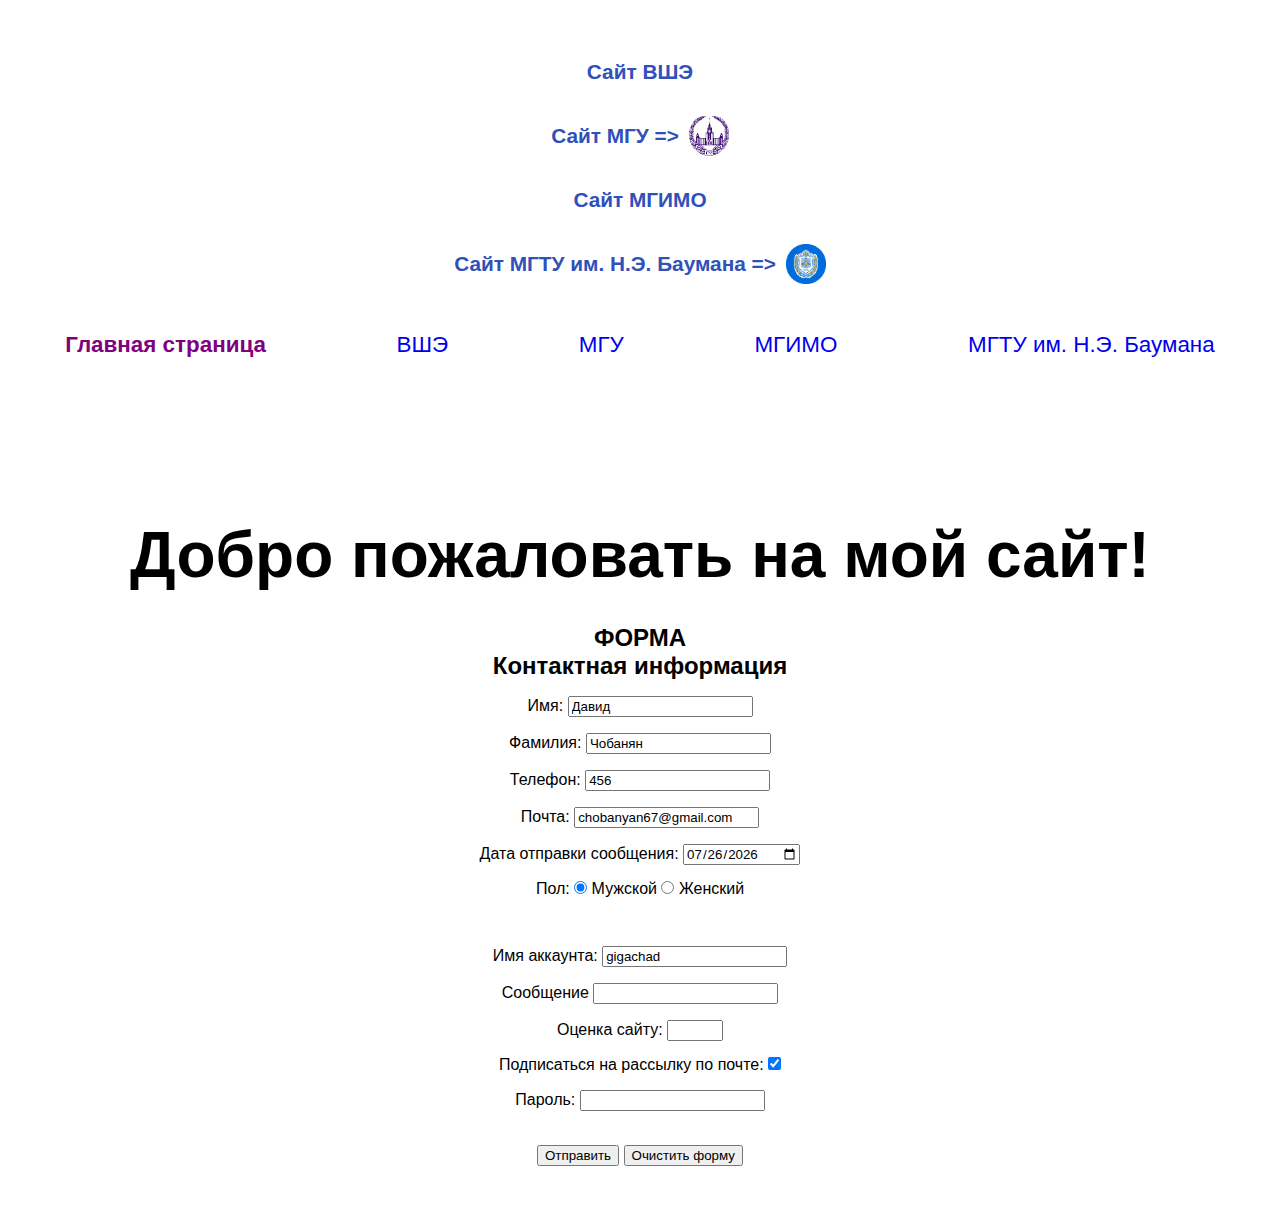
<file: index.html>
<!DOCTYPE html>
<html lang="ru">
<head>
    <meta charset="UTF-8">
    <meta name="viewport" content="width=device-width, initial-scale=1.0">
    <link rel="stylesheet" href="./css/style.css">
    <title>Главная</title>
</head>
<body>
    <header>
        <nav>
            <div class="link-internal-website">
                <a href="https://www.hse.ru/en/">Сайт ВШЭ</a>
                <a href="https://www.msu.ru/en/">
                    Сайт МГУ =>
                    <img src="./images/msu.png" alt="логотип мгу" style="width: 40px;">
                </a>
            </div>
            <div class="link-hook">

            </div>
            <div class="link-external-website">
                <a href="https://mgimo.ru" target="_blank">Сайт МГИМО</a>
                <a href="https://bmstu.ru" target="_blank">
                    Сайт МГТУ им. Н.Э. Баумана =>
                    <img src="./images/bauman.jpg" alt="логотип бау" style="width: 40px;">
                </a>
            </div>
            <div class="links">
                <a href="index.html" class="link link-1">Главная страница</a>
                <a href="./html/page1.html" class="link">ВШЭ</a>
                <a href="./html/page2.html" class="link">МГУ</a>
                <a href="./html/page3.html" class="link">МГИМО</a>
                <a href="./html/page4.html" class="link">МГТУ им. Н.Э. Баумана</a>
            </div>
        </nav>
    </header>
    <main>
        <div class="main-text">Добро пожаловать на мой сайт!</div>
        <form id="contactForm">
            <h2>ФОРМА</h2>
            <h2>Контактная информация</h2>
            <label for="firstName">Имя:</label>
            <input type="text" id="firstName" name="firstName" value="Давид" required>
            <br>
            <label for="lastName">Фамилия:</label>
            <input type="text" id="lastName" name="lastName" value="Чобанян" required>
            <br>
            <label for="phone">Телефон:</label>
            <input type="tel" id="phone" name="phone" value="456" required>
            <br>
            <label for="email">Почта:</label>
            <input type="email" id="email" name="email" value="chobanyan67@gmail.com" required>            
            <br>
            <label for="date">Дата отправки сообщения:</label>
            <input type="date" id="date" name="date" required>
            <br>
            <label for="gender">Пол:</label>
            <input type="radio" name="gender" value="Мужской" checked> Мужской
            <input type="radio" name="gender" value="Женский"> Женский
            <br>
        </form>
        <form id="customForm" style="margin-bottom: 4rem;">
            <label for="accName">Имя аккаунта:</label>
            <input type="text" id="accName" name="accName" value="gigachad" required>
            <br>
            <label for="message">Сообщение</label>
            <input type="text" id="message" name="message" required>
            <br>
            <label for="quantity">Оценка сайту:</label>
            <input type="number" id="quantity" name="quantity" min="1" max="10" required>
            <br>
            <label for="subscribe">Подписаться на рассылку по почте:</label>
            <input type="checkbox" id="subscribe" name="subscribe" checked>
            <br>
            <label for="password">Пароль:</label>
            <input type="password" id="password" name="password" required>
            <br>
            <input type="hidden" name="hiddenField" value="Значение по умолчанию">
            <br>
            <input type="submit" value="Отправить">
            <button type="button" id="clearCustomForm">Очистить форму</button>
        </form>
    </main>
</body>
<script>
    document.getElementById("clearCustomForm").addEventListener("click", function() {
        document.getElementById("customForm").reset(); 
        document.getElementById("accName").value = "";
        document.getElementById("message").value = "";
        document.getElementById("quantity").value = "";
        document.getElementById("subscribe").checked = false;
        document.getElementById("password").value = "";
        document.getElementById("contactForm").reset(); 
        document.getElementById("firstName").value = "";
        document.getElementById("lastName").value = "";
        document.getElementById("phone").value = "";
        document.getElementById("email").value = "";
        document.getElementById("date").value = "";
        document.querySelectorAll('input[name="gender"]').forEach(radio => {
            radio.checked = false;
        });
    });
    const dateInput = document.getElementById("date");
    const today = new Date();
    const year = today.getFullYear();
    const month = (today.getMonth() + 1).toString().padStart(2, "0"); 
    const day = today.getDate().toString().padStart(2, "0");
    const todayDate = `${year}-${month}-${day}`;
    dateInput.value = todayDate;
    

    const submitCustomFormButton = document.querySelector("#customForm input[type='submit']");
    submitCustomFormButton.addEventListener("click", function() {
    const firstName = document.getElementById("firstName").value;
    const lastName = document.getElementById("lastName").value;
    const phone = document.getElementById("phone").value;
    const email = document.getElementById("email").value;
    const date = document.getElementById("date").value;
    const gender = document.querySelector('input[name="gender"]:checked').value;
    const accName = document.getElementById("accName").value;
    const message = document.getElementById("message").value;
    const quantity = document.getElementById("quantity").value;
    const subscribe = document.getElementById("subscribe").checked;
    const password = document.getElementById("password").value;
    const hiddenField = document.querySelector('input[name="hiddenField"]').value;
    const query = `Имя: ${firstName}, Фамилия: ${lastName}, Телефон: ${phone}, Почта: ${email}, Дата: ${date}, Пол: ${gender}, Имя аккаунта: ${accName}, Сообщение: ${message}, Оценка сайту: ${quantity}, Подписка: ${subscribe}, Пароль: ${password}, Скрытое поле: ${hiddenField}`;
    const searchUrl = `https://www.google.com/search?q=${encodeURIComponent(query)}`;
    window.location.href = searchUrl;
});



</script>
</html>
</file>
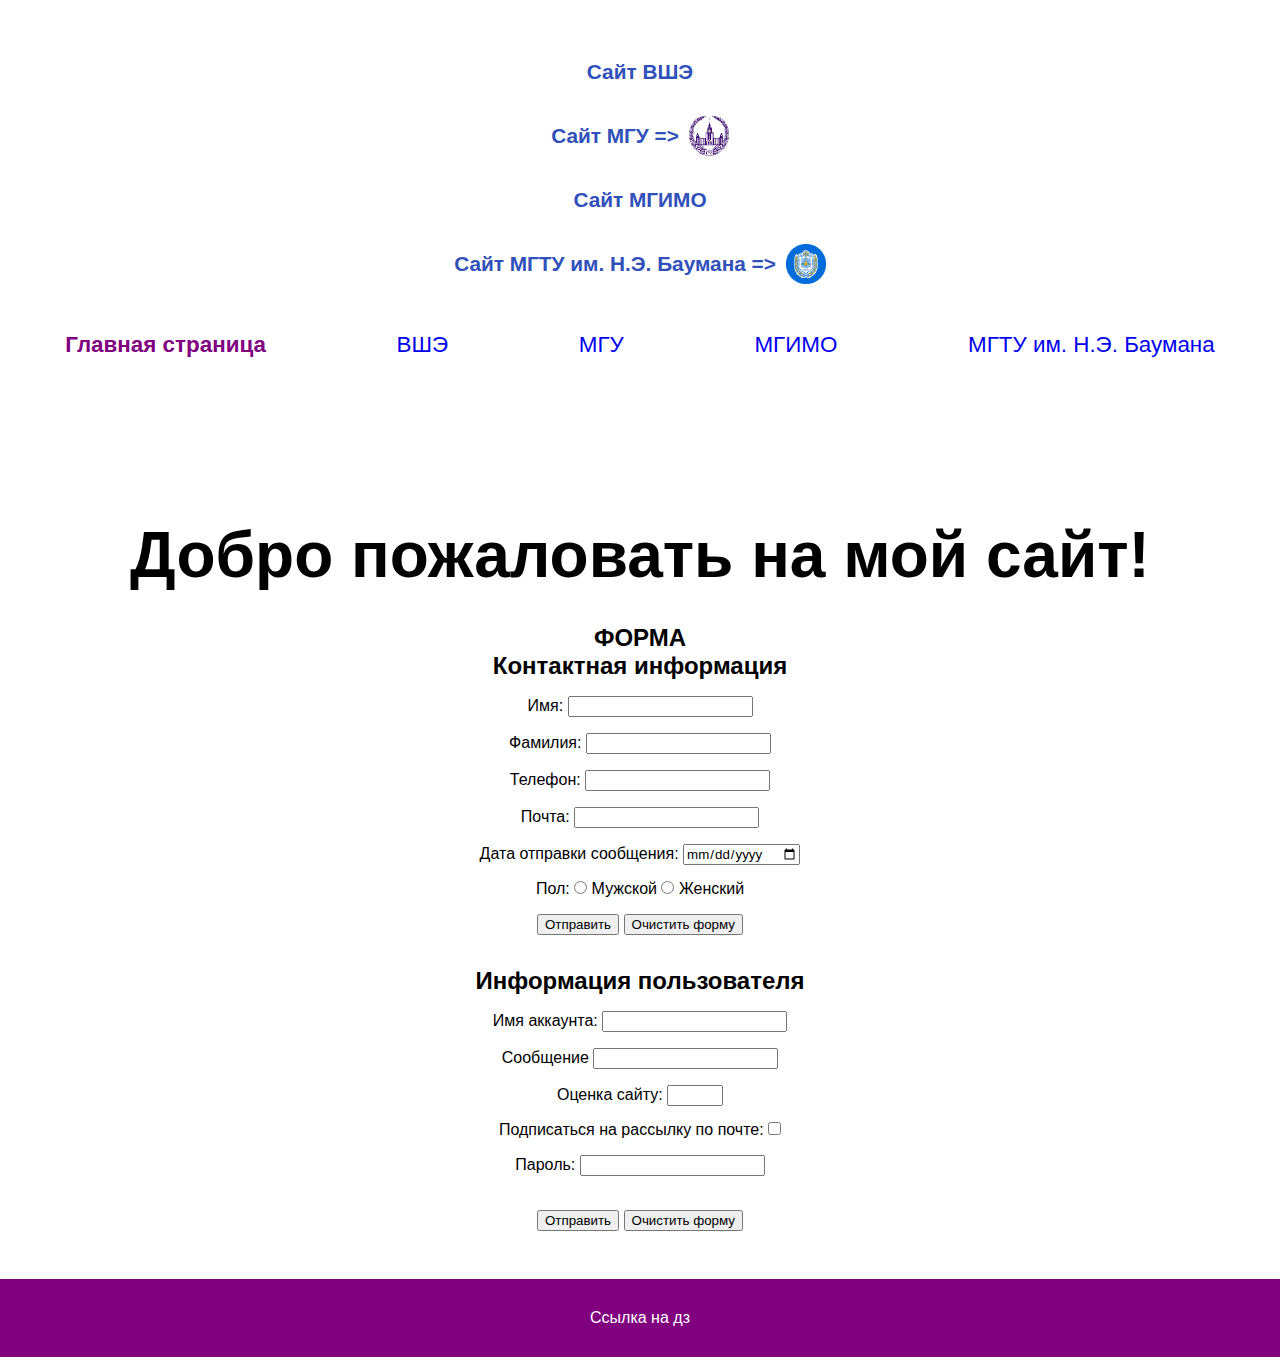
<file: html/index.html>
<!DOCTYPE html>
<html lang="ru">
<head>
    <meta charset="UTF-8">
    <meta name="viewport" content="width=device-width, initial-scale=1.0">
    <link rel="stylesheet" href="../css/style.css">
    <title>Главная</title>
</head>
<body>
    <header>
        <nav>
            <div class="link-internal-website">
                <a href="https://www.hse.ru/en/">Сайт ВШЭ</a>
                <a href="https://www.msu.ru/en/">
                    Сайт МГУ =>
                    <img src="../images/msu.png" alt="логотип мгу" style="width: 40px;">
                </a>
            </div>
            <div class="link-hook">

            </div>
            <div class="link-external-website">
                <a href="https://mgimo.ru" target="_blank">Сайт МГИМО</a>
                <a href="https://bmstu.ru" target="_blank">
                    Сайт МГТУ им. Н.Э. Баумана =>
                    <img src="../images/bauman.jpg" alt="логотип бау" style="width: 40px;">
                </a>
            </div>
            <div class="links">
                <a href="index.html" class="link link-1">Главная страница</a>
                <a href="page1.html" class="link">ВШЭ</a>
                <a href="page2.html" class="link">МГУ</a>
                <a href="page3.html" class="link">МГИМО</a>
                <a href="page4.html" class="link">МГТУ им. Н.Э. Баумана</a>
            </div>
        </nav>
    </header>
    <main>
        <div class="main-text">Добро пожаловать на мой сайт!</div>
        <form id="contactForm">
            <h2>ФОРМА</h2>
            <h2>Контактная информация</h2>
            <label for="firstName">Имя:</label>
            <input type="text" id="firstName" name="firstName" required>
            <br>
            <label for="lastName">Фамилия:</label>
            <input type="text" id="lastName" name="lastName" required>
            <br>
            <label for="phone">Телефон:</label>
            <input type="tel" id="phone" name="phone" required>
            <br>
            <label for="email">Почта:</label>
            <input type="email" id="email" name="email" required>
            <br>
            <label for="date">Дата отправки сообщения:</label>
            <input type="date" id="date" name="date" required>
            <br>
            <label for="gender">Пол:</label>
            <input type="radio" name="gender" value="Мужской"> Мужской
            <input type="radio" name="gender" value="Женский"> Женский
            <br>
            <input type="submit" value="Отправить">
            <button type="button" id="clearContactForm">Очистить форму</button>
        </form>
        <form id="customForm">
            <h2>Информация пользователя</h2>
            <label for="accName">Имя аккаунта:</label>
            <input type="text" id="accName" name="accName" required>
            <br>
            <label for="message">Сообщение</label>
            <input type="text" id="message" name="message" required>
            <br>
            <label for="quantity">Оценка сайту:</label>
            <input type="number" id="quantity" name="quantity" min="1" max="10" required>
            <br>
            <label for="subscribe">Подписаться на рассылку по почте:</label>
            <input type="checkbox" id="subscribe" name="subscribe">
            <br>
            <label for="password">Пароль:</label>
            <input type="password" id="password" name="password" required>
            <br>
            <input type="hidden" name="hiddenField" value="Значение по умолчанию">
            <br>
            <input type="submit" value="Отправить">
            <button type="button" id="clearCustomForm">Очистить форму</button>
        </form>
    </main>
</body>
<footer style="background-color: purple; margin-top: 3rem; padding: 30px; text-align: center; color: white; cursor: pointer;">
    Ссылка на дз
</footer>
<script>
    document.getElementById("clearContactForm").addEventListener("click", function() {
        document.getElementById("contactForm").reset(); 
    });
    document.getElementById("clearCustomForm").addEventListener("click", function() {
        document.getElementById("customForm").reset(); 
    });
    document.querySelector('footer').addEventListener('click', function() {
        window.location.href = "hw.html";
    });
</script>
</html>
</file>
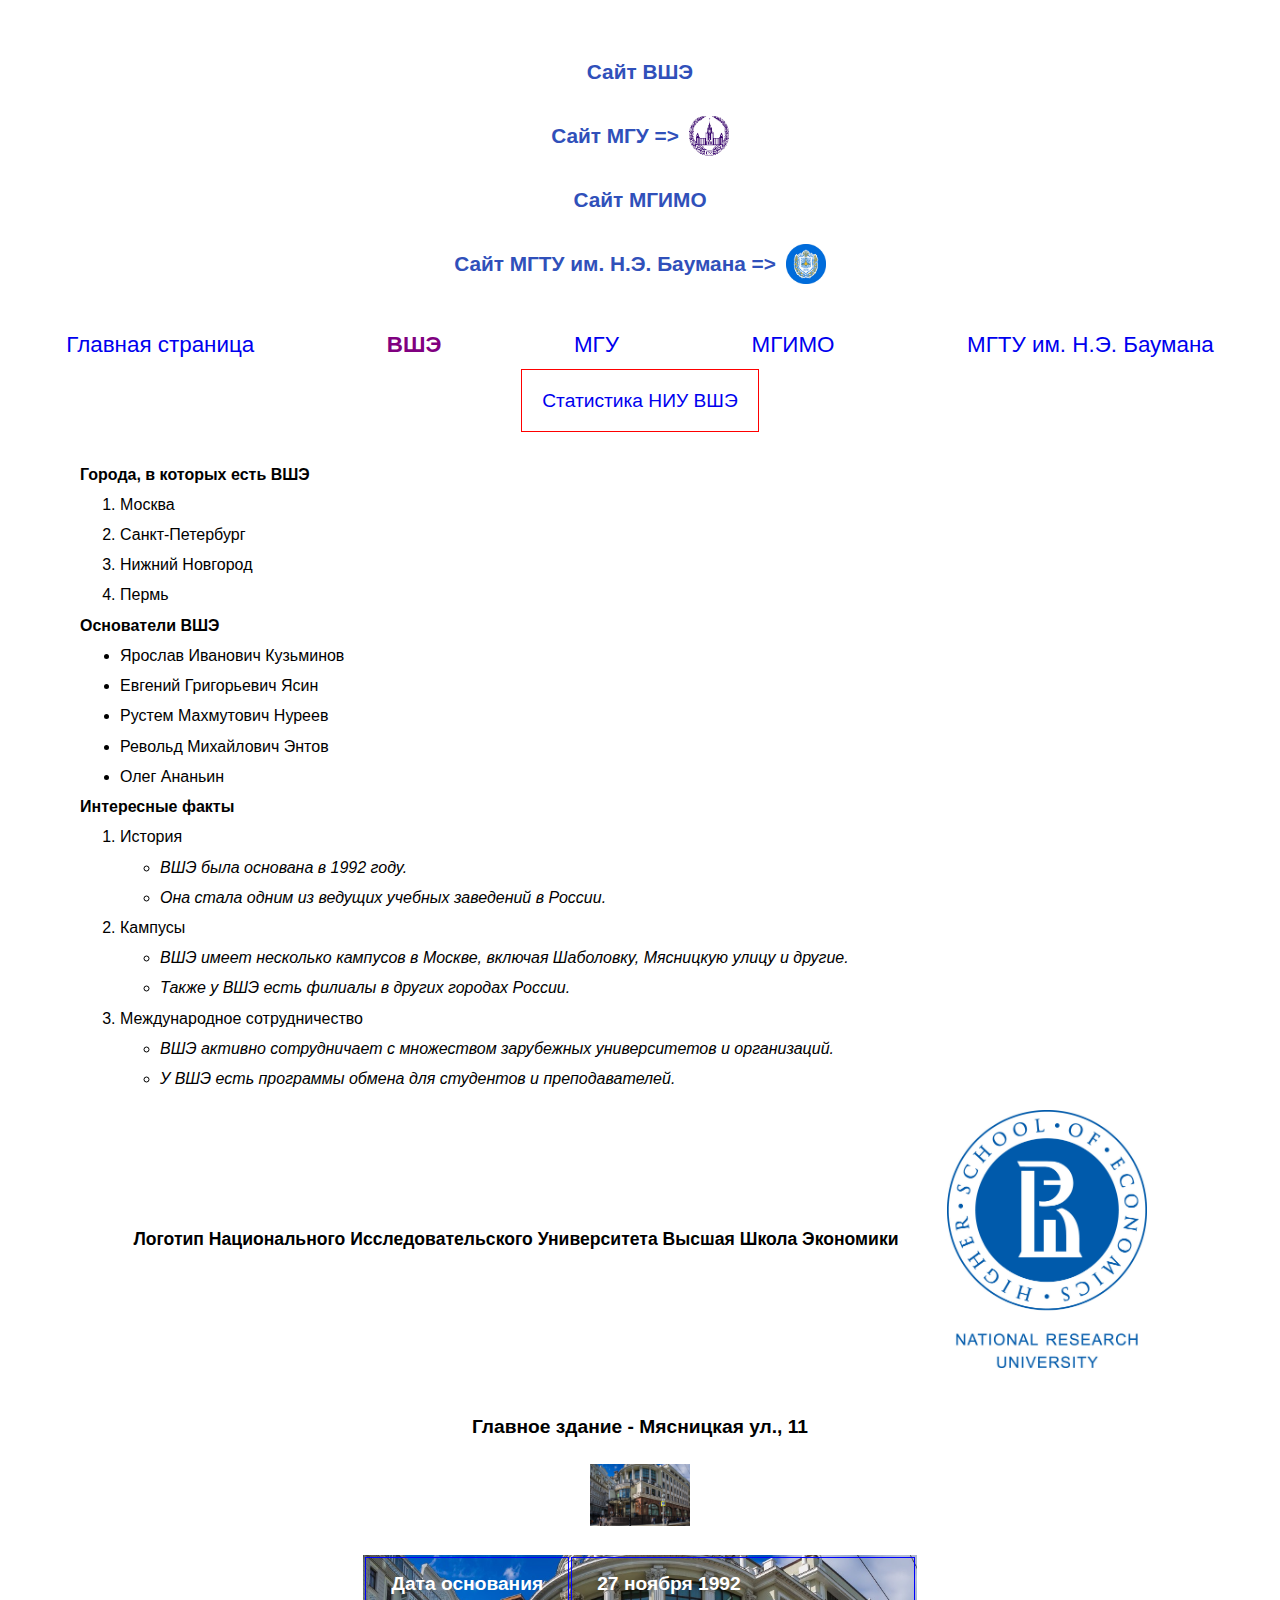
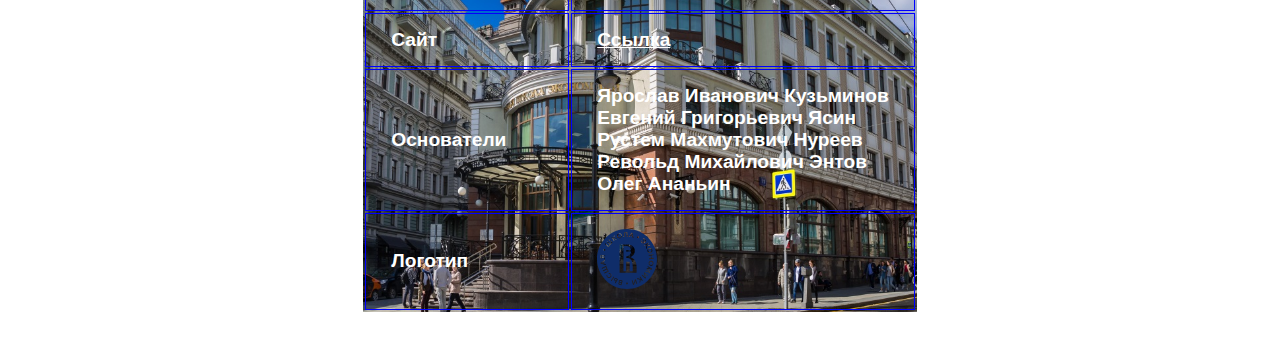
<file: html/page1.html>
<!DOCTYPE html>
<html lang="ru">
<head>
    <meta charset="UTF-8">
    <meta name="viewport" content="width=device-width, initial-scale=1.0">
    <link rel="stylesheet" href="../css/style.css">
    <title>ВШЭ</title>
</head>
<body>
    <header>
        <nav>
            <div class="link-internal-website">
                <a href="https://www.hse.ru/en/">Сайт ВШЭ</a>
                <a href="https://www.msu.ru/en/">
                    Сайт МГУ =>
                    <img src="../images/msu.png" alt="Логотип мгу" style="width: 40px;">
                </a>
            </div>
            <div class="link-external-website">
                <a href="https://mgimo.ru" target="_blank">Сайт МГИМО</a>
                <a href="https://bmstu.ru" target="_blank">
                    Сайт МГТУ им. Н.Э. Баумана =>
                    <img src="../images/bauman.jpg" alt="Логотип бау" style="width: 40px;">
                </a>
            </div>
            <div class="links">
                <a href="../index.html" class="link">Главная страница</a>
                <a href="page1.html" class="link link-1">ВШЭ</a>
                <a href="page2.html" class="link">МГУ</a>
                <a href="page3.html" class="link">МГИМО</a>
                <a href="page4.html" class="link">МГТУ им. Н.Э. Баумана</a>
            </div>
            <div class="link-hook" style="text-align: center; font-size: 1.2rem; margin-top: 2rem">
                <a href="#stat" style="text-decoration: none; border: 1px red solid; padding: 20px;">Статистика НИУ ВШЭ</a>
            </div>
        </nav>
    </header>
    <main style="margin-top: 3rem;">
        <div class="lists">
            <div class="list-num">
                <p style="font-weight: 700;">Города, в которых есть ВШЭ</p>
                <ol>
                    <li>Москва</li>
                    <li>Санкт-Петербург</li>
                    <li>Нижний Новгород</li>
                    <li>Пермь</li>
                </ol>
            </div>
            <div class="list-no-num">
                <p style="font-weight: 700;">Основатели ВШЭ</p>
                <ul>
                    <li>Ярослав Иванович Кузьминов</li>
                    <li>Евгений Григорьевич Ясин</li>
                    <li>Рустем Махмутович Нуреев</li>
                    <li>Револьд Михайлович Энтов</li>
                    <li>Олег Ананьин</li>
                </ul>
            </div>
            <div class="list-combo">
                <p style="font-weight: 700;">Интересные факты</p>
                <ol>
                    <li>История
                      <ul>
                        <li style="font-style: italic;">ВШЭ была основана в 1992 году.</li>
                        <li style="font-style: italic;">Она стала одним из ведущих учебных заведений в России.</li>
                      </ul>
                    </li>
                    <li>Кампусы
                        <ul>
                            <li style="font-style: italic;">
                                ВШЭ имеет несколько кампусов в Москве, включая Шаболовку, Мясницкую улицу и другие.
                            </li>
                            <li style="font-style: italic;">
                                Также у ВШЭ есть филиалы в других городах России.
                            </li>
                        </ul>
                    </li>
                    <li>Международное сотрудничество
                      <ul>
                        <li style="font-style: italic;">
                            ВШЭ активно сотрудничает с множеством зарубежных университетов и организаций.
                        </li>
                        <li style="font-style: italic;">
                            У ВШЭ есть программы обмена для студентов и преподавателей.
                        </li>
                      </ul>
                    </li>
                </ol>   
            </div>
        </div>
        <div class="pics">
            <div class="hse-1">
                <p style="font-size: 1.1rem; font-weight: 600;">
                    Логотип Национального Исследовательского Университета Высшая Школа Экономики
                </p>
                <img src="../images/hse.jpg" alt="лого вшэ" style="width: 200px;">
            </div>
            <div class="hse-2">
                <p style="font-weight: bold; font-size: 1.2rem;">Главное здание - Мясницкая ул., 11</p>
                <a href="../images/hse-big.jpg" target="_blank">
                    <img src="../images/hse-big.jpg" alt="здание вшэ" style="width: 100px;">
                </a>
            </div>
        </div>
        <div class="table" id="stat">
            <table>
                <tbody
                    style="background-image: url(../images/hse-big.jpg)"
                >
                    <tr>
                        <td>Дата основания</td>
                        <td>27 ноября 1992</td>
                    </tr>
                    <tr>
                        <td>Сайт</td>
                        <td><a href="https://www.hse.ru/en/" target="_blank">Ссылка</a></td>
                    </tr>
                    <tr>
                        <td>Основатели</td>
                        <td>
                            Ярослав Иванович Кузьминов<br>
                            Евгений Григорьевич Ясин<br>
                            Рустем Махмутович Нуреев<br>
                            Револьд Михайлович Энтов<br>
                            Олег Ананьин
                        </td>
                    </tr>
                    <tr>
                        <td>
                            Логотип
                        </td>
                        <td>
                            <img src="../images/hse-logo.svg" alt="hse logo" style="width: 60px;">
                        </td>
                    </tr>
                </tbody>
            </table>
        </div>
    </main>
</body>
</html>
</file>
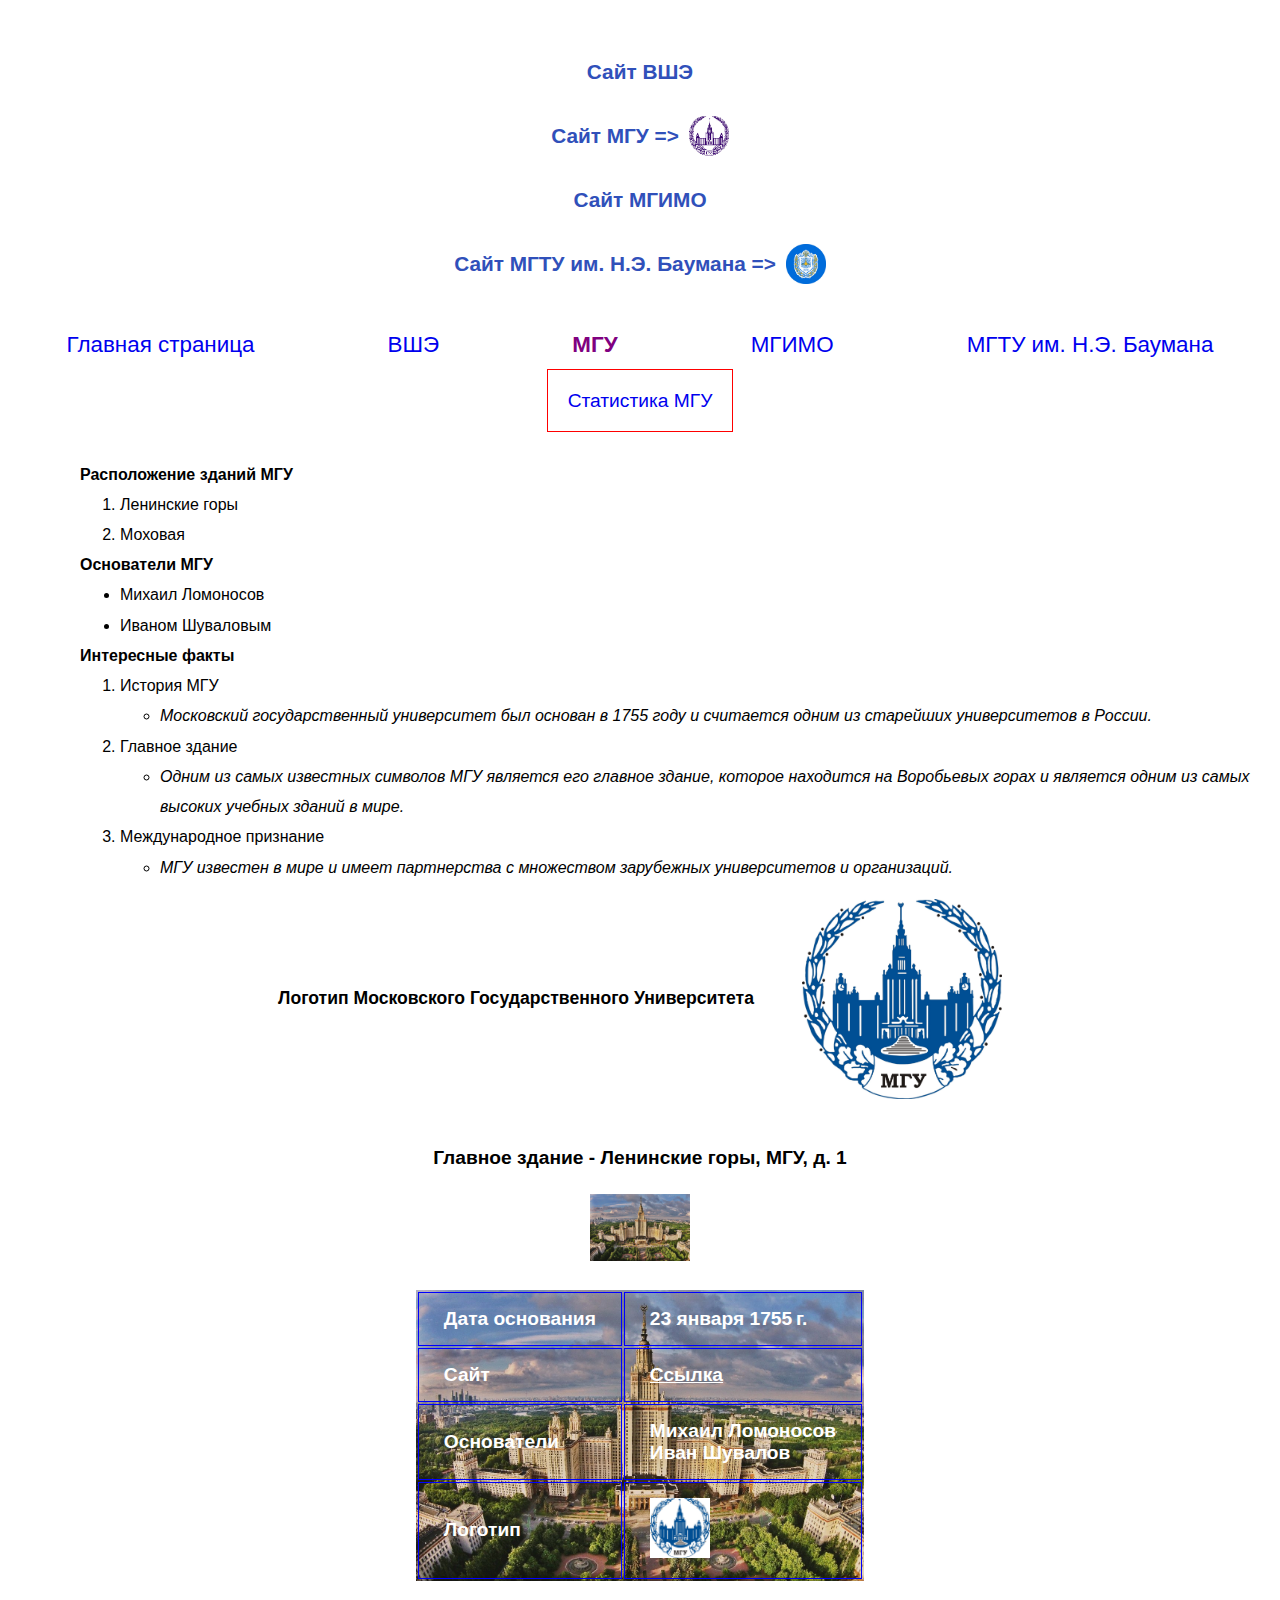
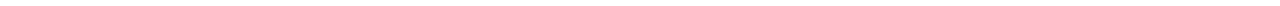
<file: html/page2.html>
<!DOCTYPE html>
<html lang="ru">
<head>
    <meta charset="UTF-8">
    <meta name="viewport" content="width=device-width, initial-scale=1.0">
    <link rel="stylesheet" href="../css/style.css">
    <title>МГУ</title>
</head>
<body>
    <header>
        <nav>
            <div class="link-internal-website">
                <a href="https://www.hse.ru/en/">Сайт ВШЭ</a>
                <a href="https://www.msu.ru/en/">
                    Сайт МГУ =>
                    <img src="../images/msu.png" alt="лого мгу" style="width: 40px;">
                </a>
            </div>
            <div class="link-external-website">
                <a href="https://mgimo.ru" target="_blank">Сайт МГИМО</a>
                <a href="https://bmstu.ru" target="_blank">
                    Сайт МГТУ им. Н.Э. Баумана =>
                    <img src="../images/bauman.jpg" alt="лого бау" style="width: 40px;">
                </a>
            </div>
            <div class="links">
                <a href="../index.html" class="link">Главная страница</a>
                <a href="page1.html" class="link">ВШЭ</a>
                <a href="page2.html" class="link link-1">МГУ</a>
                <a href="page3.html" class="link">МГИМО</a>
                <a href="page4.html" class="link">МГТУ им. Н.Э. Баумана</a>
            </div>
            <div class="link-hook" style="text-align: center; font-size: 1.2rem; margin-top: 2rem">
                <a href="#stat" style="text-decoration: none; border: 1px red solid; padding: 20px;">Статистика МГУ</a>
            </div>
        </nav>
    </header>
    <main style="margin-top: 3rem;">
        <div class="lists">
            <div class="list-num">
                <p style="font-weight: 700;">Расположение зданий МГУ</p>
                <ol>
                    <li>Ленинские горы</li>
                    <li>Моховая</li>
                </ol>
            </div>
            <div class="list-no-num">
                <p style="font-weight: 700;">Основатели МГУ</p>
                <ul>
                    <li>Михаил Ломоносов</li>
                    <li>Иваном Шуваловым</li>
                </ul>
            </div>
            <div class="list-combo">
                <p style="font-weight: 700;">Интересные факты</p>
                <ol>
                    <li>История МГУ
                      <ul>
                        <li style="font-style: italic;">
                            Московский государственный университет был основан в 1755 году и считается одним из старейших университетов в России.
                        </li>
                      </ul>
                    </li>
                    <li>Главное здание
                        <ul>
                            <li style="font-style: italic;">
                                Одним из самых известных символов МГУ является его главное здание, которое находится на Воробьевых горах и является одним из самых высоких учебных зданий в мире.
                            </li>
                        </ul>
                    </li>
                    <li>Международное признание
                      <ul>
                        <li style="font-style: italic;">
                            МГУ известен в мире и имеет партнерства с множеством зарубежных университетов и организаций.
                        </li>
                      </ul>
                    </li>
                </ol>   
            </div>
        </div>
        <div class="pics">
            <div class="hse-1">
                <p style="font-size: 1.1rem; font-weight: 600;">
                    Логотип Московского Государственного Университета
                </p>
                <img src="../images/msu-logo.jpg" alt="лого мгу" style="width: 200px;">
            </div>
            <div class="hse-2">
                <p style="font-weight: bold; font-size: 1.2rem;">Главное здание - Ленинские горы, МГУ, д. 1</p>
                <a href="../images/msu-big.jpg" target="_blank">
                    <img src="../images/msu-big.jpg" alt="здание мгу" style="width: 100px;">
                </a>
            </div>
        </div>
        <div class="table" id="stat">
            <table>
                <tbody
                    style="background-image: url(../images/msu-big.jpg)"
                >
                    <tr>
                        <td>Дата основания</td>
                        <td>23 января 1755 г.</td>
                    </tr>
                    <tr>
                        <td>Сайт</td>
                        <td><a href="https://www.msu.ru/en/" target="_blank">Ссылка</a></td>
                    </tr>
                    <tr>
                        <td>Основатели</td>
                        <td>
                            Михаил Ломоносов<br>
                            Иван Шувалов
                        </td>
                    </tr>
                    <tr>
                        <td>
                            Логотип
                        </td>
                        <td>
                            <img src="../images/msu-logo.jpg" alt="msu logo" style="width: 60px;">
                        </td>
                    </tr>
                </tbody>
            </table>
        </div>
    </main>
</body>
</html>
</file>
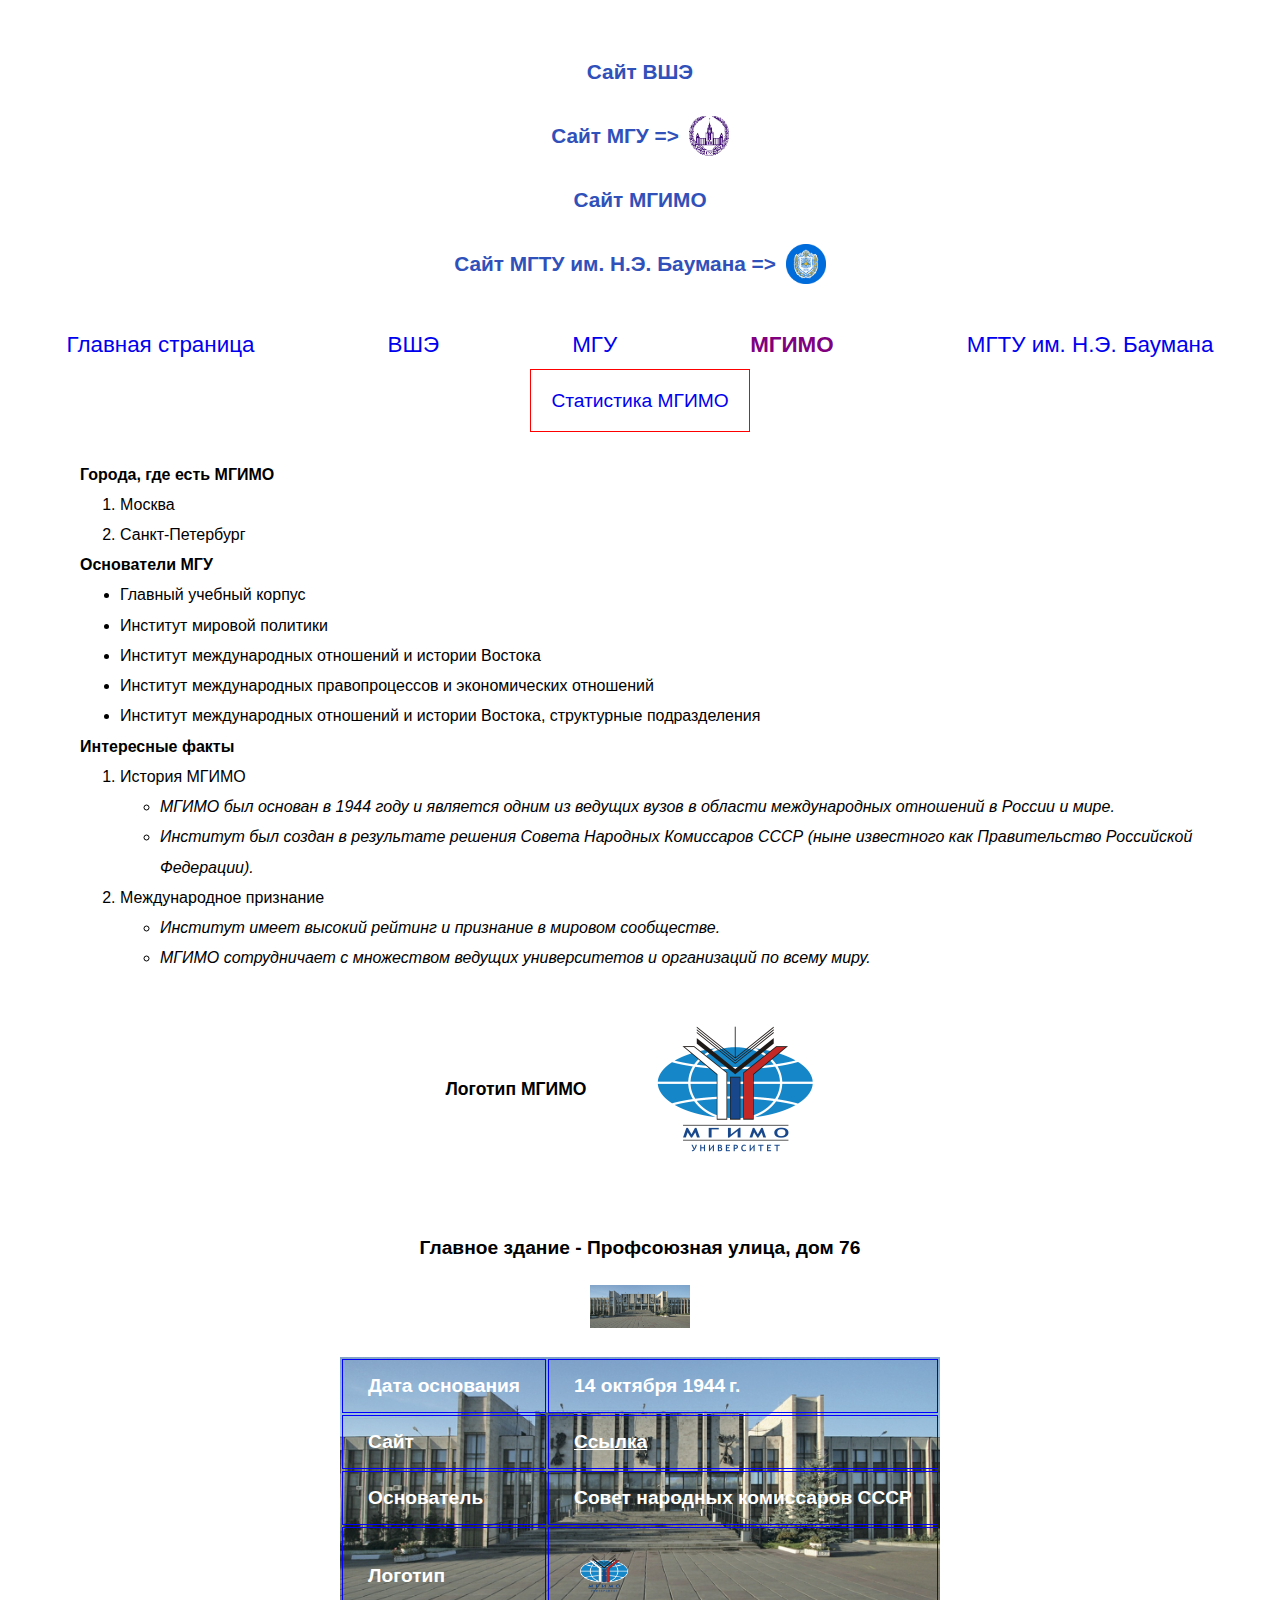
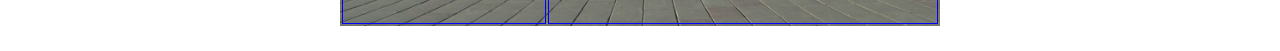
<file: html/page3.html>
<!DOCTYPE html>
<html lang="ru">
<head>
    <meta charset="UTF-8">
    <meta name="viewport" content="width=device-width, initial-scale=1.0">
    <link rel="stylesheet" href="../css/style.css">
    <title>МГИМО</title>
</head>
<body>
    <header>
        <nav>
            <div class="link-internal-website">
                <a href="https://www.hse.ru/en/">Сайт ВШЭ</a>
                <a href="https://www.msu.ru/en/">
                    Сайт МГУ =>
                    <img src="../images/msu.png" alt="лого мгу" style="width: 40px;">
                </a>
            </div>
            <div class="link-external-website">
                <a href="https://mgimo.ru" target="_blank">Сайт МГИМО</a>
                <a href="https://bmstu.ru" target="_blank">
                    Сайт МГТУ им. Н.Э. Баумана =>
                    <img src="../images/bauman.jpg" alt="лого бау" style="width: 40px;">
                </a>
            </div>
            <div class="links">
                <a href="../index.html" class="link">Главная страница</a>
                <a href="page1.html" class="link">ВШЭ</a>
                <a href="page2.html" class="link">МГУ</a>
                <a href="page3.html" class="link link-1">МГИМО</a>
                <a href="page4.html" class="link">МГТУ им. Н.Э. Баумана</a>
            </div>
            <div class="link-hook" style="text-align: center; font-size: 1.2rem; margin-top: 2rem">
                <a href="#stat" style="text-decoration: none; border: 1px red solid; padding: 20px;">Статистика МГИМО</a>
            </div>
        </nav>
    </header>
    <main style="margin-top: 3rem;">
        <div class="lists">
            <div class="list-num">
                <p style="font-weight: 700;">Города, где есть МГИМО</p>
                <ol>
                    <li>Москва</li>
                    <li>Санкт-Петербург</li>
                </ol>
            </div>
            <div class="list-no-num">
                <p style="font-weight: 700;">Основатели МГУ</p>
                <ul>
                    <li>Главный учебный корпус</li>
                    <li>Институт мировой политики</li>
                    <li>Институт международных отношений и истории Востока</li>
                    <li>Институт международных правопроцессов и экономических отношений</li>
                    <li>Институт международных отношений и истории Востока, структурные подразделения</li>
                </ul>
            </div>
            <div class="list-combo">
                <p style="font-weight: 700;">Интересные факты</p>
                <ol>
                    <li>История МГИМО
                      <ul>
                        <li style="font-style: italic;">
                            МГИМО был основан в 1944 году и является одним из ведущих вузов в области международных отношений в России и мире.
                        </li>
                        <li style="font-style: italic;">
                            Институт был создан в результате решения Совета Народных Комиссаров СССР (ныне известного как Правительство Российской Федерации).
                        </li>
                      </ul>
                    </li>
                    <li>Международное признание
                        <ul>
                            <li style="font-style: italic;">
                                Институт имеет высокий рейтинг и признание в мировом сообществе.
                            </li>
                            <li style="font-style: italic;">
                                МГИМО сотрудничает с множеством ведущих университетов и организаций по всему миру.
                            </li>
                        </ul>
                    </li>
                </ol>   
            </div>
        </div>
        <div class="pics">
            <div class="hse-1">
                <p style="font-size: 1.1rem; font-weight: 600;">
                    Логотип МГИМО
                </p>
                <img src="../images/mgimo-logo.png" alt="мгимо лого" style="width: 200px;">
            </div>
            <div class="hse-2">
                <p style="font-weight: bold; font-size: 1.2rem;">Главное здание - Профсоюзная улица, дом 76</p>
                <a href="../images/mgimo-big.jpg" target="_blank">
                    <img src="../images/mgimo-big.jpg" alt="здание мгимо" style="width: 100px;">
                </a>
            </div>
        </div>
        <div class="table" id="stat">
            <table>
                <tbody
                    style="background-image: url(../images/mgimo-big.jpg)"
                >
                    <tr>
                        <td>Дата основания</td>
                        <td>14 октября 1944 г.</td>
                    </tr>
                    <tr>
                        <td>Сайт</td>
                        <td><a href="https://mgimo.ru" target="_blank">Ссылка</a></td>
                    </tr>
                    <tr>
                        <td>Основатель</td>
                        <td>
                            Совет народных комиссаров СССР
                        </td>
                    </tr>
                    <tr>
                        <td>
                            Логотип
                        </td>
                        <td>
                            <img src="../images/mgimo-logo.png" alt="mgimo logo" style="width: 60px;">
                        </td>
                    </tr>
                </tbody>
            </table>
        </div>
    </main>
</body>
</html>
</file>
<file: css/style.css>
* {
    margin: 0;
    box-sizing: border-box;
    font-family: sans-serif;
}

.link-internal-website, .link-external-website {
    display: flex;
    justify-content: space-around;
    flex-direction: column;
    gap: 2rem;
    align-items: center;    
}

.link-internal-website {
    margin-top: 60px;
}

.link-internal-website a, .link-external-website a {
    display: flex;
    align-items: center;
    gap: 10px;
    text-decoration: none;
    color: rgb(48, 80, 186);
    font-size: 1.3rem;
    font-weight: 600;
}

.link-external-website {
    margin-top: 2rem;
}

.links {
    margin-top: 3rem;
    display: flex;
    justify-content: space-around;
}

.links a {
    text-decoration: none;
    font-size: 1.4rem;
}

@keyframes changeColor {
  0% { color: red; }
  10% {color: black;}
  20% {color: green;}
  30% {color: yellow;}
  40% {color: blue}
  50% { color: green; }
  60% { color: red; }
  70% {color: black;}
  80% {color: green;}
  90% {color: yellow;}
  100% {color: blue}
}

.main-text {
    text-align: center;
    margin-top: 10rem;
    font-size: 4rem;
    animation: changeColor 10s infinite;
    font-weight: 700;
}

.link-1 {
    font-weight: 900;
    color: purple;
}

.lists {
    margin-left: 5rem;
    line-height: 0.8cm;
}

.hse-1 {
    display: flex;
    align-items: center;
    justify-content: center;
    gap: 3rem;
    margin-top: 1rem;
}

.hse-2 {
    margin-top: 3rem;
    display: flex;
    justify-content: center;
    align-items: center;
    flex-direction: column;
    gap: 1.6rem;
}

table {
    padding: 25px;
    display: flex;
    justify-content: center;
}

tbody {
    background-repeat: no-repeat; 
    background-size: cover
}

td {
    border: 1px solid blue;
    padding: 15px 25px;
    color: white;
    font-size: 1.2rem;
    font-weight: 600;
}

td a {
    color: white;
}

form {
    text-align: center;
    margin-top: 2rem;
}

input {
    margin-top: 1rem;
}
</file>
